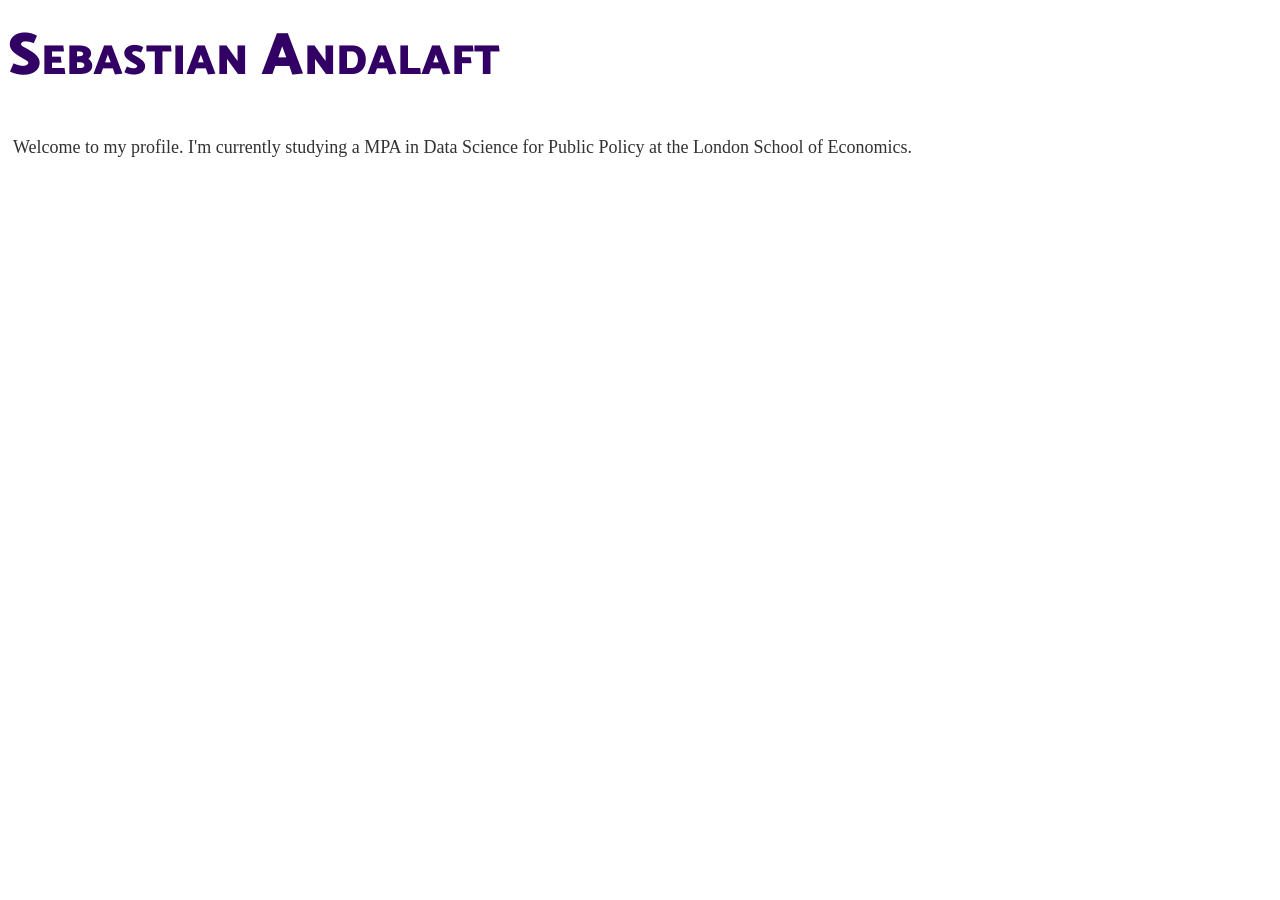
<file: Example1.html>
<!DOCTYPE html>
<html>

<!-- Richard Davies, Data Science -->

<!-- Commenting you code is vital, vital, vital -->
<!-- This is how you add comments to HTML -->

<!-- You can also include
multi - line comments
if you find that useful -->

<!-- To comment something out, use the short-cut CTRL & the "/" key (command + "/" on Mac)-->

<!-- HTML files have two fundamental parts. (1) The head, (2) The body -->

<!-- The head contains things that you do not see on the page -->

<head>
    <title>Page Title</title>
    <link rel="stylesheet" href="Example2.css">
</head>

<!-- The body contains thigs you see -->
<!-- Most elements both open and close, with the content in the middle -->
<!-- Indenting is optional, but helps with readability -->
<body>
    <h1>Sebastian Andalaft</h1>
    <p>Welcome to my profile. I'm currently studying a MPA in Data Science for Public Policy at the London School of Economics.</p>
</body>
</html>
</file>
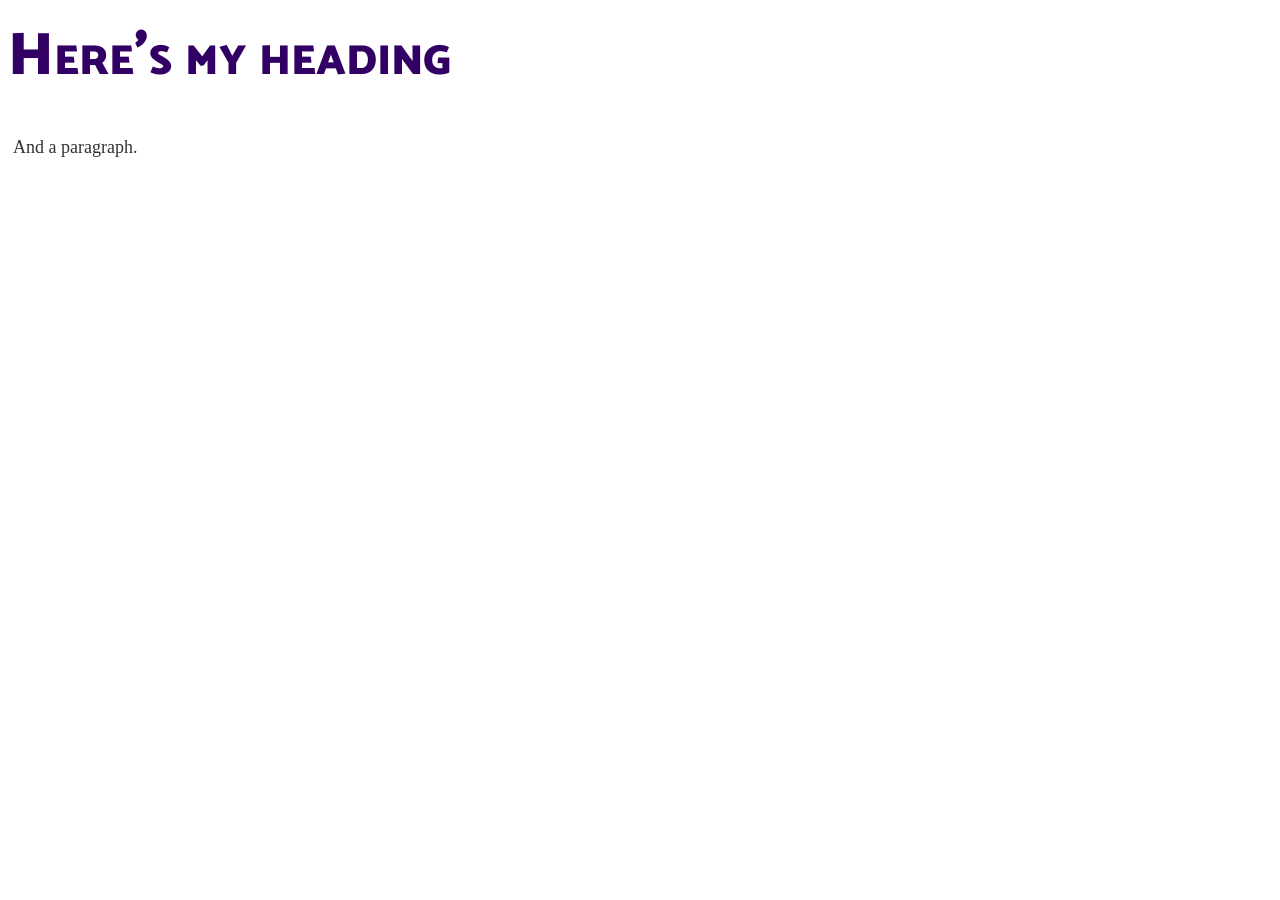
<file: Example2.html>
<!DOCTYPE html>

<!-- Richard Davies, Data Science -->

<html>

<head>
    <title>Richard's Second Example</title>

<!-- Link to my CSS file -->
<!-- The link needs to point to the CSS file, so it needs to be in the right place -->
    <link rel="stylesheet" href="Example2.css">
</head>


<body>

<h1>Here's my heading</h1>
<p>And a paragraph.</p>

</body>
</html>
</file>
<file: Example2.css>
/* Richard Davies */
/* Data Science */

/* This is a comment in CSS */

/* This is a 
multi line comment */

/* CSS files can be used to access e.g. fonts */
@import url('https://fonts.googleapis.com/css2?family=Catamaran:wght@900&display=swap');


/* Format my paragraph */
p {
	font-size: 18px;
	margin: 5px 5px;
	line-height: 22.4px;
	color: #323232;
}

/* Format my heading */
h1 {
	font-family: "Catamaran";
	font-variant: small-caps;
	font-size: 60px;
	color: #320064;
	font-weight: 900;
	margin: 0px 0px 30px 0px;
}
</file>
